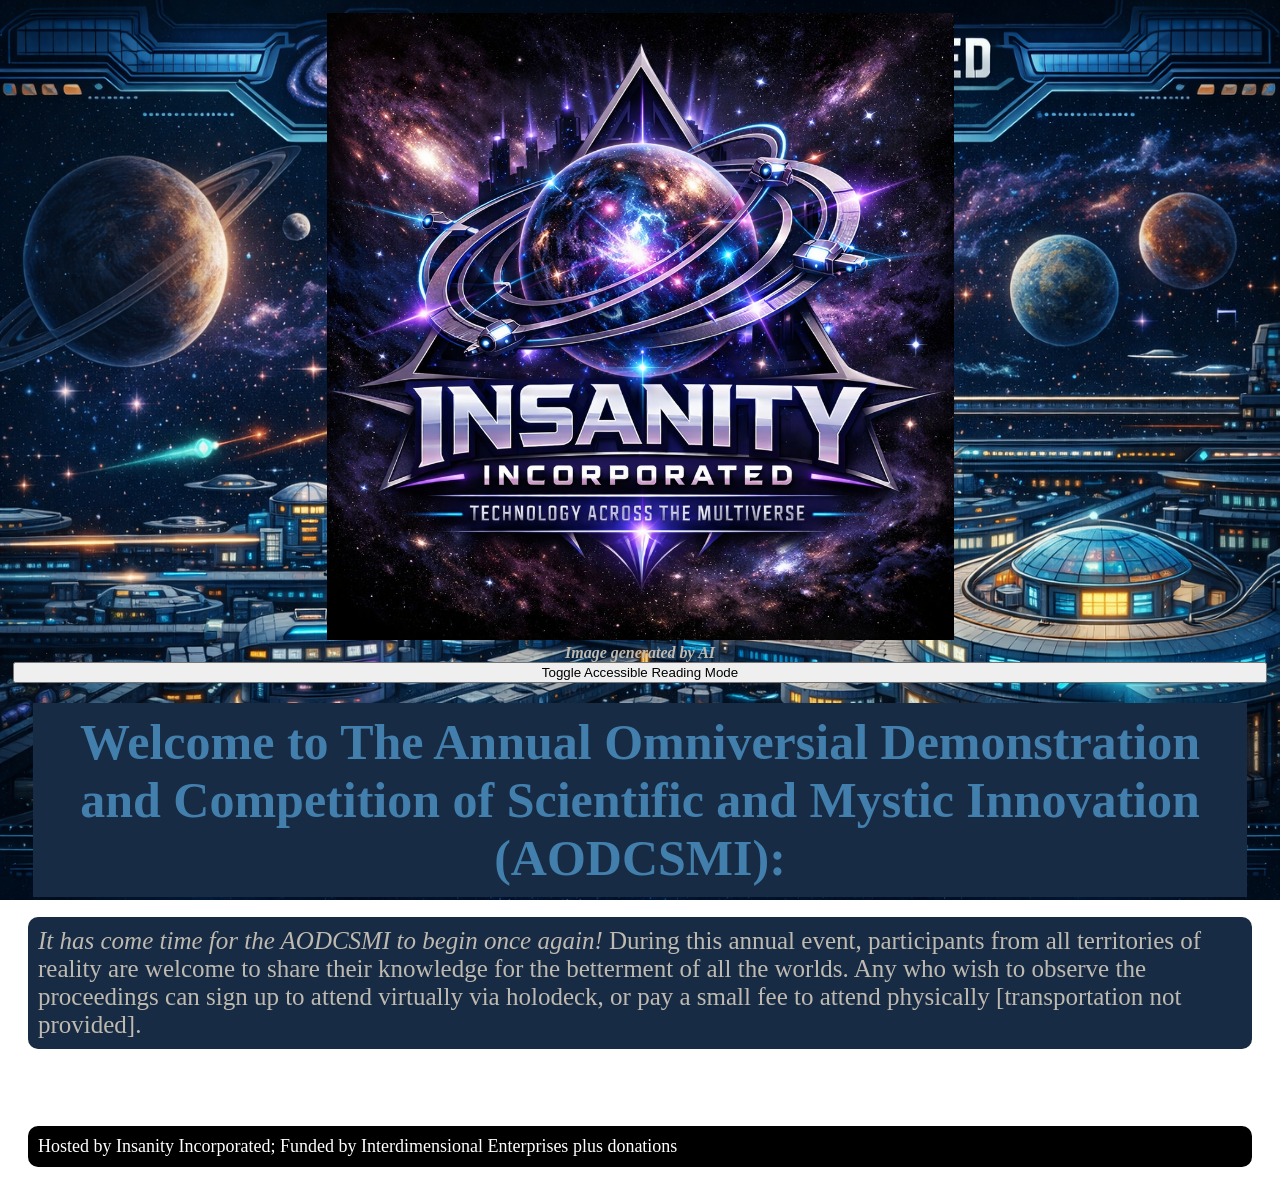
<file: Index.html>
<!DOCTYPE html>
<html lang="en">
<head>
  <meta name="viewport" content="width=device-width, initial-scale=1.0">
  <meta charset="UTF-8">
  <title>General Info | The Annual Omniversial Demonstration of Scientific and Mystic Innovation</title>
  <link rel="stylesheet" href="Style.css">
</head>
<body>
  <header>
    <img src="Media - False Insanity Incorporated Logo.png" alt="A planet surrounded by rings in a spacy background with the words Insanity Incorporated">
    <cite><strong>Image generated by AI</strong></cite>
    <button id="reverse-text" aria-pressed="false">Toggle Accessible Reading Mode</button>
  </header>
  <main>
    <h1>Welcome to The Annual Omniversial Demonstration and Competition of Scientific and Mystic Innovation (AODCSMI):</h1>
    <p class="para1"><em>It has come time for the AODCSMI to begin once again!</em> During this annual event, participants from all territories of reality are welcome to share their knowledge for the betterment of all the worlds. Any who wish to observe the proceedings can sign up to attend virtually via holodeck, or pay a small fee to attend physically [transportation not provided].</p>
  </main>
  <footer>
    <a href="Index - Details.html" class="det-link">Click Here for More Details</a>
    <a href="https://asignin.space/">Read a Message From Our Sponsers</a>
    <p class="footer">Hosted by Insanity Incorporated; Funded by Interdimensional Enterprises plus donations</p>
  </footer>
  <script src="Script.js"></script>
</body>
</html>
</file>
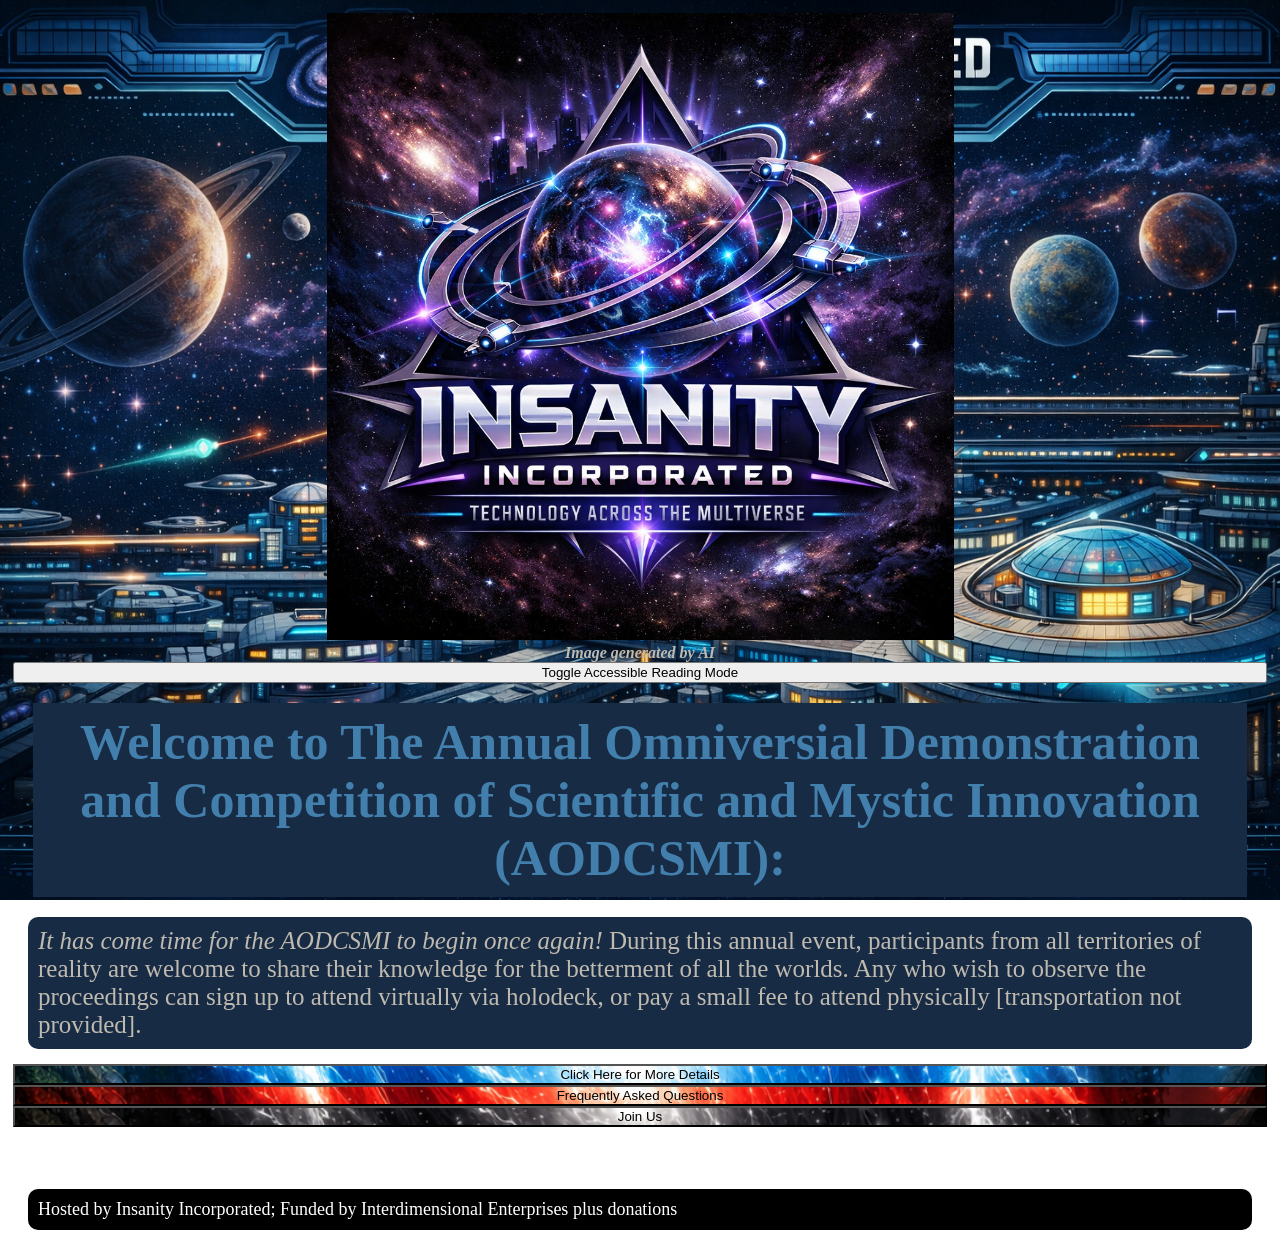
<file: index.html>
<!DOCTYPE html>
<html lang="en">
<head>
  <meta name="viewport" content="width=device-width, initial-scale=1.0">
  <meta charset="UTF-8">
  <title>General Info | The Annual Omniversial Demonstration of Scientific and Mystic Innovation</title>
  <link rel="stylesheet" href="Style.css">
</head>
<body>
  <header>
    <img src="Media - False Insanity Incorporated Logo.png" alt="A planet surrounded by rings in a spacy background with the words Insanity Incorporated">
    <cite><strong>Image generated by AI</strong></cite>
    <button id="reverse-text" aria-pressed="false">Toggle Accessible Reading Mode</button>
  </header>
  <main>
    <h1>Welcome to The Annual Omniversial Demonstration and Competition of Scientific and Mystic Innovation (AODCSMI):</h1>
    <p class="para1"><em>It has come time for the AODCSMI to begin once again!</em> During this annual event, participants from all territories of reality are welcome to share their knowledge for the betterment of all the worlds. Any who wish to observe the proceedings can sign up to attend virtually via holodeck, or pay a small fee to attend physically [transportation not provided].</p>
  </main>
  <footer>
    <button id="gen-link" style="display: none;">Hidden.ReturnSelf</button>
    <button id="det-link">Click Here for More Details</button>
    <button id="faq-link">Frequently Asked Questions</button>
    <button id="join-link">Join Us</button>
    <a href="https://asignin.space/">Read a Message From Our Sponsers</a>
    <p class="footer">Hosted by Insanity Incorporated; Funded by Interdimensional Enterprises plus donations</p>
  </footer>
  <script src="Script.js"></script>
</body>
</html>
</file>
<file: Style.css>
body {
  background-image: url("Media - Background Image.png");
  /*Image generated by AI*/
  background-size: 100% 100%;
  background-position: center center;
  background-repeat: no-repeat;
  background-attachment: fixed;
  color: #bfbab0;
  padding: 5px;
}
header {
  text-align: center;
}
h1 {
  background-color: #182B44;
  color: #427fac;
  font-size: 50px;
  font-weight: bolder;
  margin: 20px;
  padding: 10px;
  text-align: center;
}
h2 {
  background-color: #182B44;
  color: #60AAC3;
  font-size: 30px;
  font-weight: bold;
  margin: 15px;
  padding: 10px;
  border-radius: 5px;
}
p {
  background-color: #182b44;
  font-size: 20;
  margin: 15px;
  padding: 10px;
  border-radius: 10px;
}
img {
  max-width: 100%;
  width: 50%;
  height: auto;
  margin-left: 25%;
  margin-right: 25%;
}
button {
  width: 100%;
  display: block;
  text-align: center;
}
a {
  display: inline-block;
  color: #FFFFFF;
  font-size: 20px;
  padding: 15px;
  padding-top: 12px;
  padding-bottom: 12px;
}
.main-flex-container {
  display: flex;
  gap: 15px;
}
.default-grid-container {
  display: grid;
  grid-template-rows: 0fr;
  transition: grid-template-rows 0.3s ease-in;
}
.open-grid-container {
  grid-template-rows: 1fr;
}
.grid-inner {
  overflow: hidden;
  min-height: 0;
}
.reverse-text {
  transform: scaleX(-1);
  transition: transform 0.5s ease-in;
}
.para1 {
  font-size: 25px;
}
.footer {
  background-color: #000000;
  color: #FFFFFF;
  font-size: 18px;
}
.iblar-text {
  font-family: wingdings, sans-serif;
}
#gen-link {
  background-image: url("Media - Gen-Link Image.png");
  /*Image generated by AI*/
  background-size: cover;
  background-position: center center;
  background-repeat: no-repeat;
}
#det-link {
  background-image: url("Media - Det-Link Image.png");
  /*Image generated by AI*/
  background-size: cover;
  background-position: center center;
  background-repeat: no-repeat;
}
#faq-link {
  background-image: url("Media - FAQ-Link Image.png");
  /*Image generated by AI*/
  background-size: cover;
  background-position: center center;
  background-repeat: no-repeat;
}
#join-link {
  background-image: url("Media - Join-Link Image.png");
  /*Image generated by AI*/
  background-size: cover;
  background-position: center center;
  background-repeat: no-repeat;
}
@media screen and (max-width: 767px) {
  .main-flex-container {
    display:flex;
    flex-direction:column
  }
}
</file>
